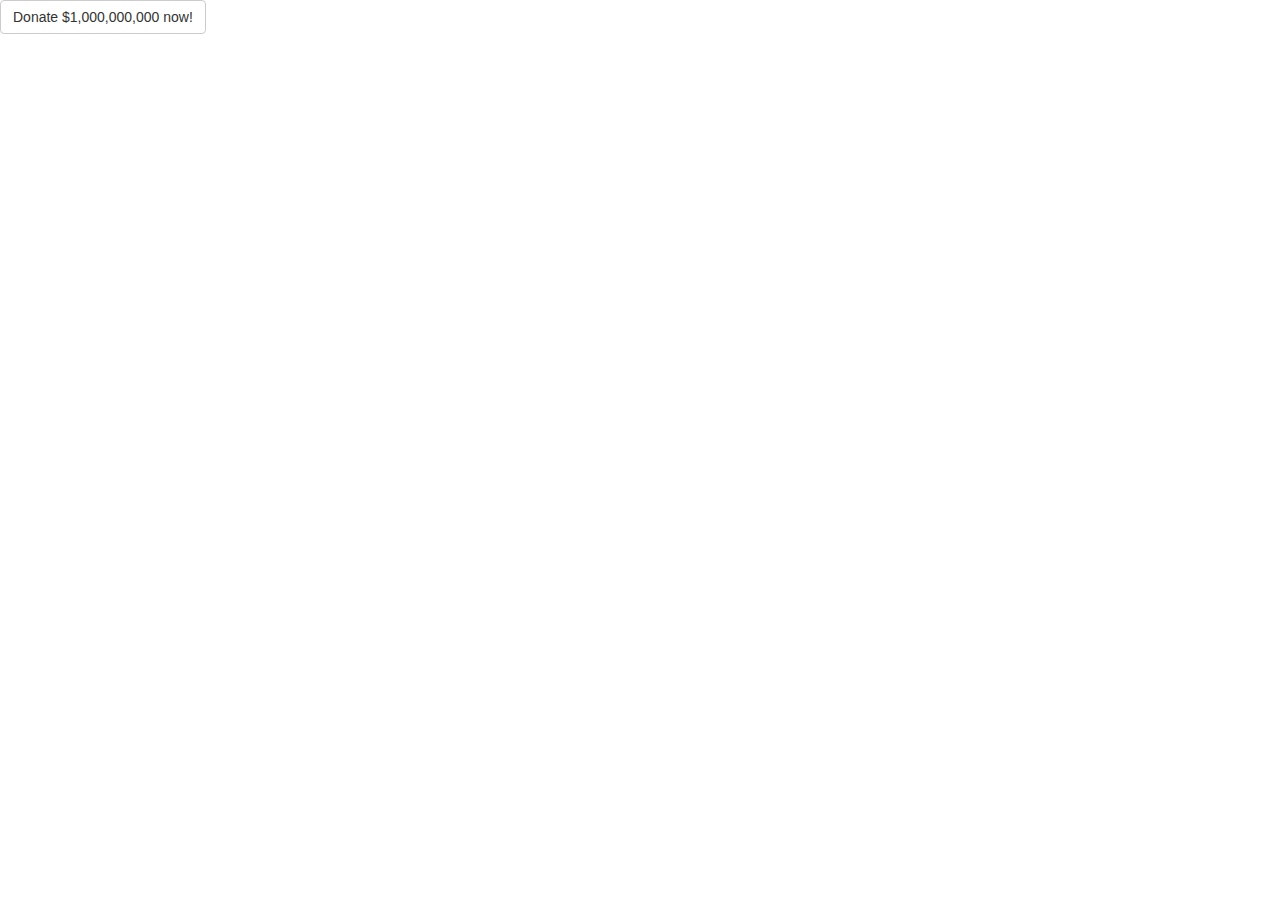
<file: html/donation.html>
<!DOCTYPE html>
<html lang="en">
    <head>
        <meta charset="UTF-8">
        <title>Dontate</title>


        <!-- Bootstrap -->
        <link href="../external/bootstrap/css/bootstrap.min.css" rel="stylesheet">

        <!-- HTML5 shim and Respond.js for IE8 support of HTML5 elements and media queries -->
        <!-- WARNING: Respond.js doesn't work if you view the page via file:// -->

        <!--[if lt IE 9]>
        <script src="https://oss.maxcdn.com/html5shiv/3.7.3/html5shiv.min.js"></script>
        <script src="https://oss.maxcdn.com/respond/1.4.2/respond.min.js"></script>
        <![endif]-->
    </head>
    <body>
        <button type="button" class="btn btn-default" onclick="alert('THANK YOU!')">
            Donate $1,000,000,000 now!
        </button>
    </body>

    <!-- jQuery (necessary for Bootstrap's JavaScript plugins) -->
    <script src="https://ajax.googleapis.com/ajax/libs/jquery/1.12.4/jquery.min.js"></script>
    <!-- Include all compiled plugins (below), or include individual files as needed -->
    <script src="../external/bootstrap/js/bootstrap.min.js"></script>
</html>
</file>
